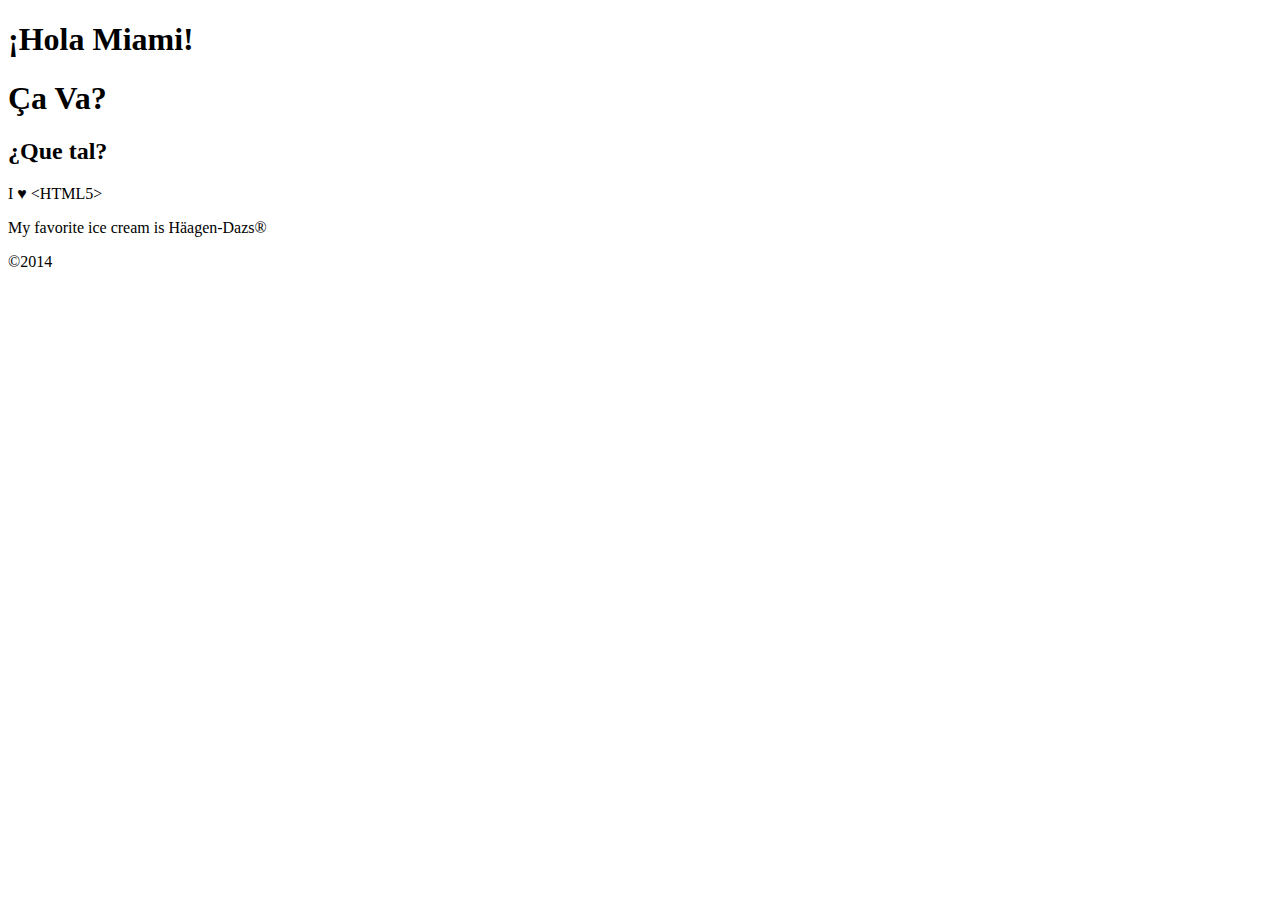
<file: hola.html>
<!doctype html>
<html>
<head>
<meta charset="utf-8">
</head>
<body>
<h1>¡Hola Miami!</h1>
	<h1>Ça Va?</h1>
	<h2>¿Que tal?</h2>
<main>
	<p>I ♥ &#60;HTML5&#62;</p>
	<p>My favorite ice cream is Häagen-Dazs®</p>
</main>
<footer>
	©2014
</footer>
</body>
</html>
</file>
